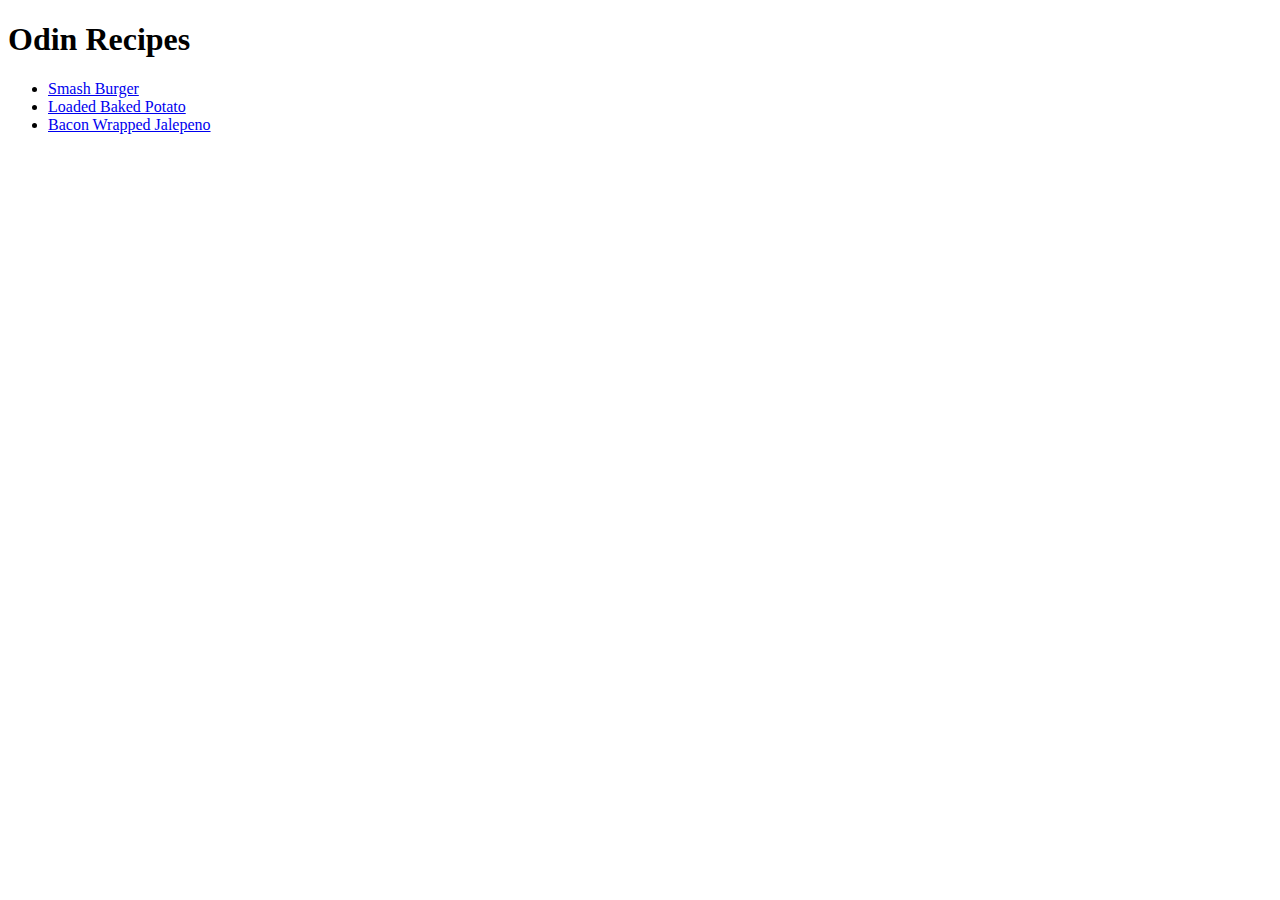
<file: index.html>
<!DOCTYPE html>
<html lang="en">
    <head>
        <meta charset="UTF-8">
        <title>Recipe Assignment</title>
    </head>
    <body>
        <h1>Odin Recipes</h1>
        <p>
            <ul>
            <li> <a href="recipes/smashburger.html">Smash Burger</a> </li>
            <li> <a href="recipes/loadedbakedpotato.html">Loaded Baked Potato</a></li>
            <li> <a href="recipes/baconwrappedjalepenos.html">Bacon Wrapped Jalepeno</a></li>
            </ul>
        </p>
    </body>
</html>
</file>
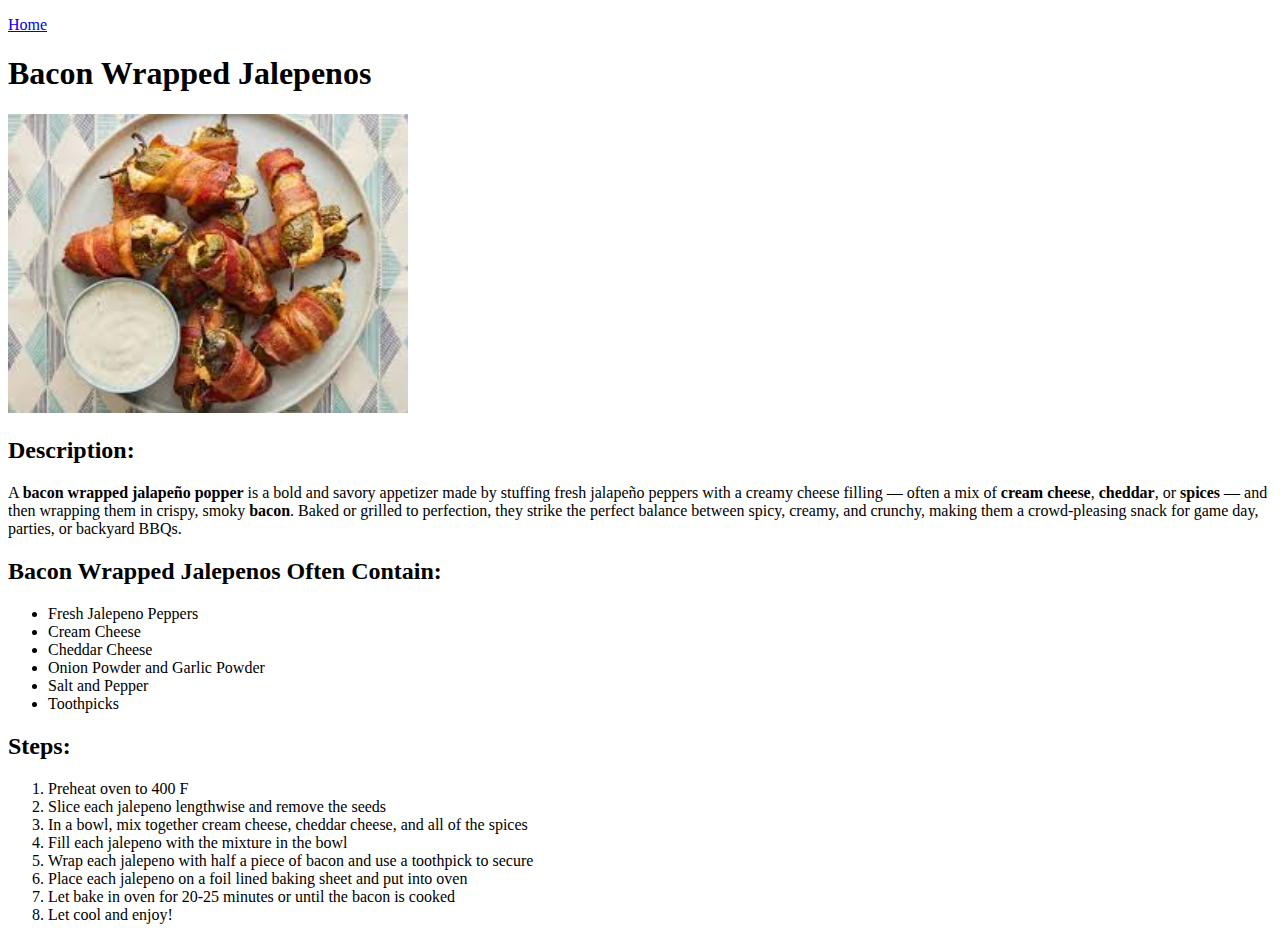
<file: recipes/baconwrappedjalepenos.html>
<!DOCTYPE html>
<html lang="en">
    <head>
        <meta charset="UTF-8">
        <title>Recipe Assignment</title>
    </head>
    <body>
      <p> <a href="../index.html">Home</a></p>
      <h1>Bacon Wrapped Jalepenos</h1>
      <p> <img src="baconwrappedjalepeno.jpg" alt="Bacon Wrapped Jalepeno" width="400"> </p>
      <h2>Description:</h2>
      <p>A <strong>bacon wrapped jalapeño popper</strong> is a bold and savory appetizer made by stuffing
         fresh jalapeño peppers with a creamy cheese filling — often a mix of <strong>cream cheese</strong>, 
         <strong>cheddar</strong>, or <strong>spices</strong> — and then wrapping them in crispy, smoky <strong>bacon</strong>. 
         Baked or grilled to perfection, they strike the perfect balance between spicy, creamy, and crunchy,
           making them a crowd-pleasing snack for game day, parties, or backyard BBQs.</p>
      <h2>Bacon Wrapped Jalepenos Often Contain:</h2>
      <ul>
        <li>Fresh Jalepeno Peppers</li>
        <li>Cream Cheese</li>
        <li>Cheddar Cheese</li>
        <li>Onion Powder and Garlic Powder</li>
        <li>Salt and Pepper</li>
        <li>Toothpicks</li>
      </ul>
      <h2>Steps:</h2>
      <ol>
        <li>Preheat oven to 400 F</li>
        <li>Slice each jalepeno lengthwise and remove the seeds</li>
        <li>In a bowl, mix together cream cheese, cheddar cheese, and all of the spices</li>
        <li>Fill each jalepeno with the mixture in the bowl</li>
        <li>Wrap each jalepeno with half a piece of bacon and use a toothpick to secure</li>
        <li>Place each jalepeno on a foil lined baking sheet and put into oven</li>
        <li>Let bake in oven for 20-25 minutes or until the bacon is cooked</li>
        <li>Let cool and enjoy!</li>
      </ol>
    </body>
</html>
</file>
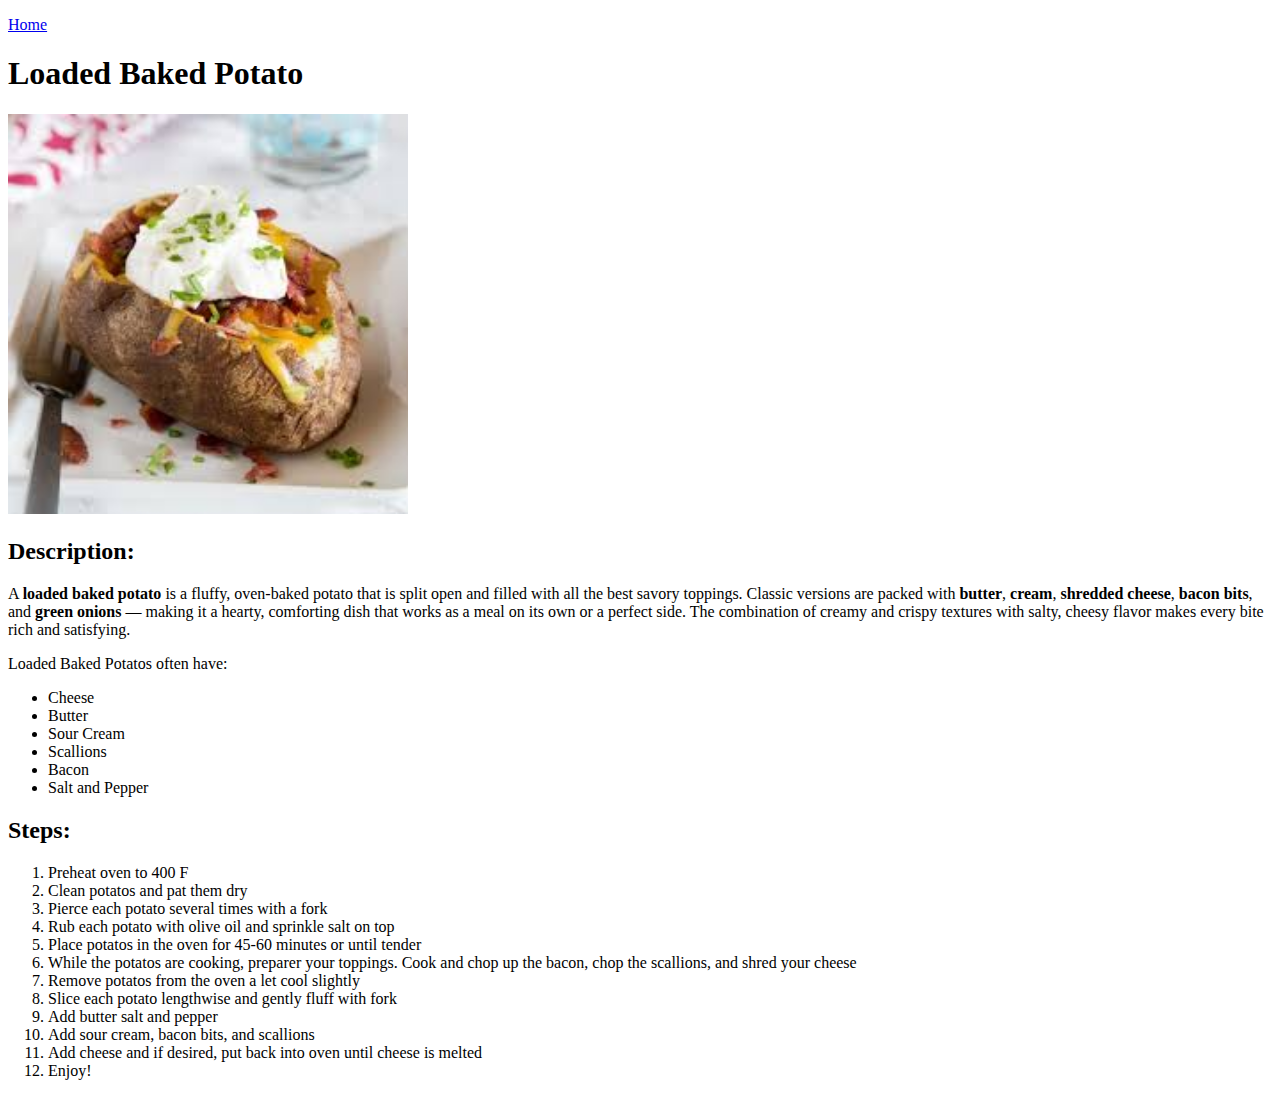
<file: recipes/loadedbakedpotato.html>
<!DOCTYPE html>
<html lang="en">
   <head>
    <meta charset="UTF-8">
    <title>Recipe Assignment</title>
   </head>
   <body>
    <p> <a href="../index.html">Home</a></p>
    <h1>Loaded Baked Potato</h1>
    <p> <img src="loadedbakedpotatoe.jpg" alt="Loaded Baked Potatoe" width="400"> </p>
    <h2>Description:</h2>
    <p>A <strong>loaded baked potato</strong> is a fluffy, oven-baked potato that is split open and filled 
      with all the best savory toppings. Classic versions are packed with <strong>butter</strong>, <strong>cream</strong>, 
      <strong>shredded cheese</strong>, <strong>bacon bits</strong>, and <strong>green onions</strong> — making it a hearty, comforting 
      dish that works as a meal on its own or a perfect side. The combination of creamy and crispy 
      textures with salty, cheesy flavor makes every bite rich and satisfying.</p>
      <p>Loaded Baked Potatos often have:</p>
      <ul>
         <li>Cheese</li>
         <li>Butter</li>
         <li>Sour Cream</li>
         <li>Scallions</li>
         <li>Bacon</li>
         <li>Salt and Pepper</li>
      </ul>
      <h2>Steps:</h2>
      <ol>
         <li>Preheat oven to 400 F</li>
         <li>Clean potatos and pat them dry</li>
         <li>Pierce each potato several times with a fork</li>
         <li>Rub each potato with olive oil and sprinkle salt on top</li>
         <li>Place potatos in the oven for 45-60 minutes or until tender</li>
         <li>While the potatos are cooking, preparer your toppings. Cook and chop up the bacon, 
            chop the scallions, and shred your cheese</li>
         <li>Remove potatos from the oven a let cool slightly</li>
         <li>Slice each potato lengthwise and gently fluff with fork</li>
         <li>Add butter salt and pepper</li>
         <li>Add sour cream, bacon bits, and scallions</li>
         <li>Add cheese and if desired, put back into oven until cheese is melted</li>
         <li>Enjoy!</li>
      </ol>
   </body>
</html>
</file>
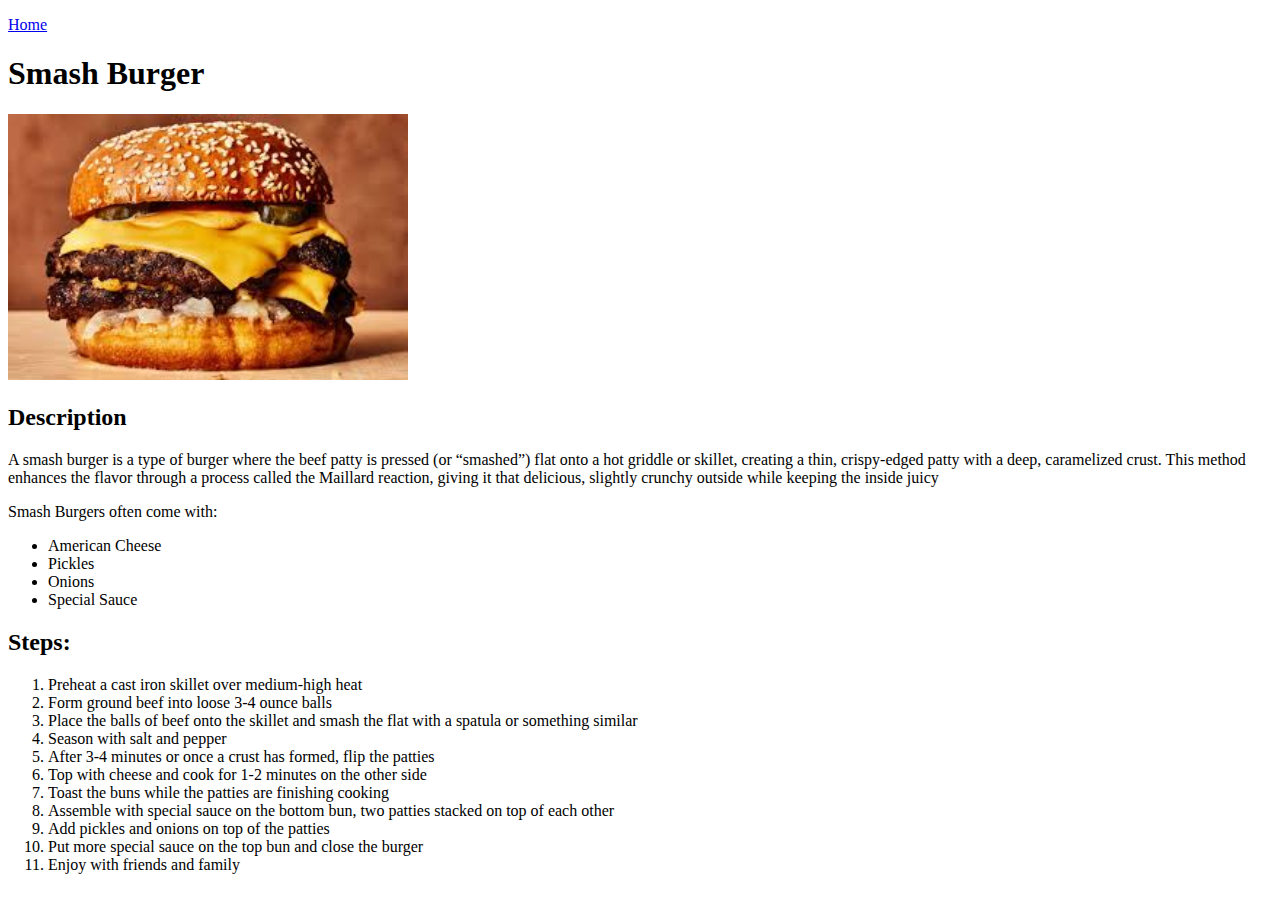
<file: recipes/smashburger.html>
<!DOCTYPE html>
<html lang="en">
    <head>
        <meta charset="UTF-8">
        <title>Recipe Assignment</title>
    </head>
    <body>
        <p> <a href="../index.html">Home</a></p>
        <h1>Smash Burger</h1>
        <p> <img src="smashburger.jpg" alt="Smash Burger" width="400"> </p>
        <p> <h2>Description</h2></p>
        <p> A smash burger is a type of burger where the beef patty is pressed 
            (or “smashed”) flat onto a hot griddle or skillet, creating a thin, 
            crispy-edged patty with a deep, caramelized crust. This method enhances 
            the flavor through a process called the Maillard reaction, giving it that
             delicious, slightly crunchy outside while keeping the inside juicy</p>
        <p>Smash Burgers often come with:</p>
        <ul>
            <li>American Cheese</li>
            <li>Pickles</li>
            <li>Onions</li>
            <li>Special Sauce</li>
        </ul>
        <p> <h2>Steps:</h2> </p>
        <ol>
            <li>Preheat a cast iron skillet over medium-high heat</li>
            <li>Form ground beef into loose 3-4 ounce balls</li>
            <li>Place the balls of beef onto the skillet and smash the flat with a spatula or something similar</li>
            <li>Season with salt and pepper</li>
            <li>After 3-4 minutes or once a crust has formed, flip the patties</li>
            <li>Top with cheese and cook for 1-2 minutes on the other side</li>
            <li>Toast the buns while the patties are finishing cooking</li>
            <li>Assemble with special sauce on the bottom bun, two patties stacked on top of each other</li>
            <li>Add pickles and onions on top of the patties</li>
            <li>Put more special sauce on the top bun and close the burger</li>
            <li>Enjoy with friends and family</li>
        </ol>
    </body>
</html>
</file>
